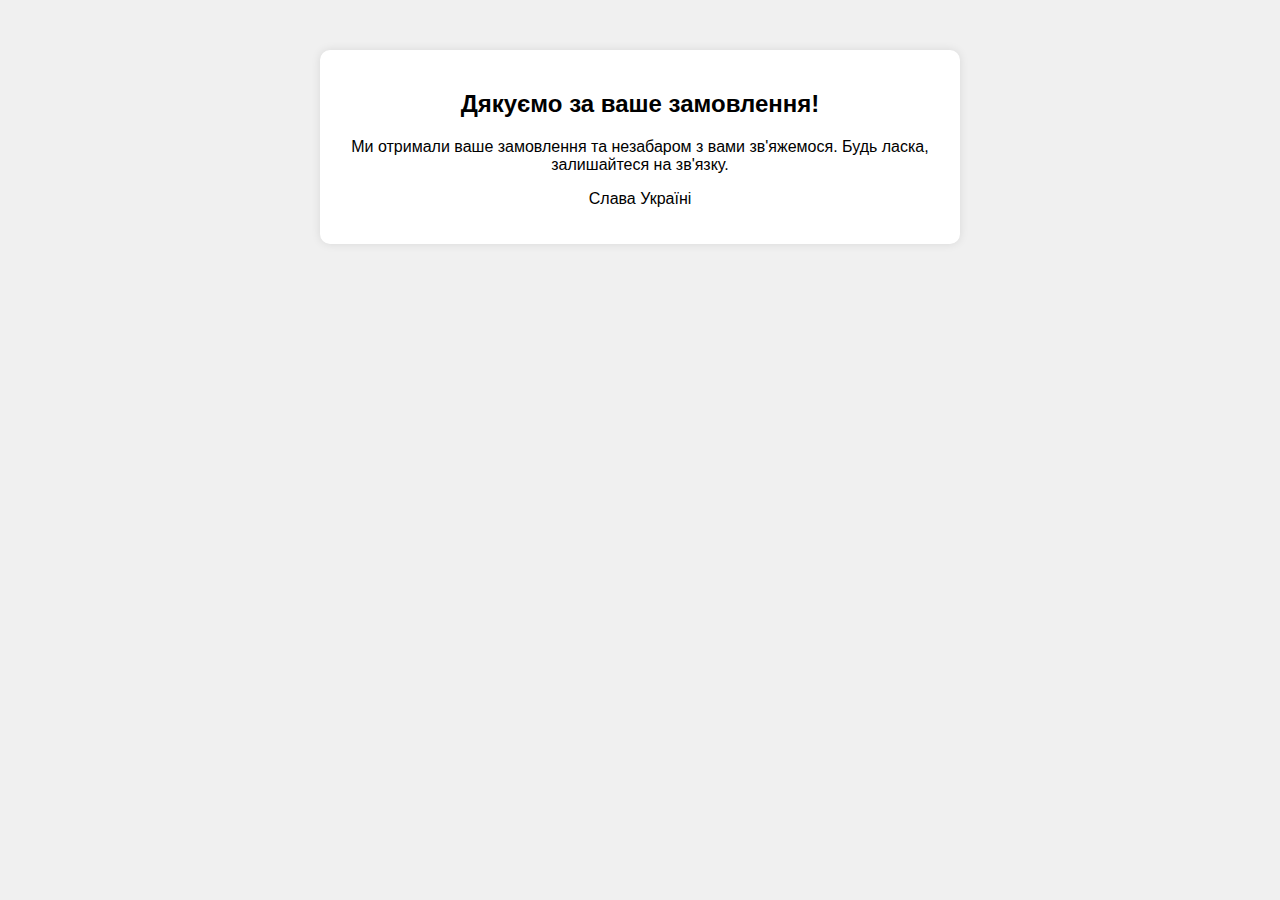
<file: трава_files/thank_you_page.html>
<!DOCTYPE html>
<html lang="en">
<head>
    <meta charset="UTF-8">
    <meta name="viewport" content="width=device-width, initial-scale=1.0">
    <title>Дякуємо за замовлення!</title>
    <style>
        body {
            font-family: Arial, sans-serif;
            margin: 0;
            padding: 0;
            background-color: #f0f0f0;
            text-align: center;
            padding-top: 50px;
        }
        .thank-you-message {
            background-color: #fff;
            border-radius: 10px;
            box-shadow: 0px 0px 10px rgba(0, 0, 0, 0.1);
            padding: 20px;
            max-width: 600px;
            margin: 0 auto;
        }
    </style>
</head>
<body>
    <div class="thank-you-message">
        <h2>Дякуємо за ваше замовлення!</h2>
        <p>Ми отримали ваше замовлення та незабаром з вами зв'яжемося. Будь ласка, залишайтеся на зв'язку.</p>
        
        <p>Слава Україні</p>



    </div>
   
</body>
</html>
</file>
